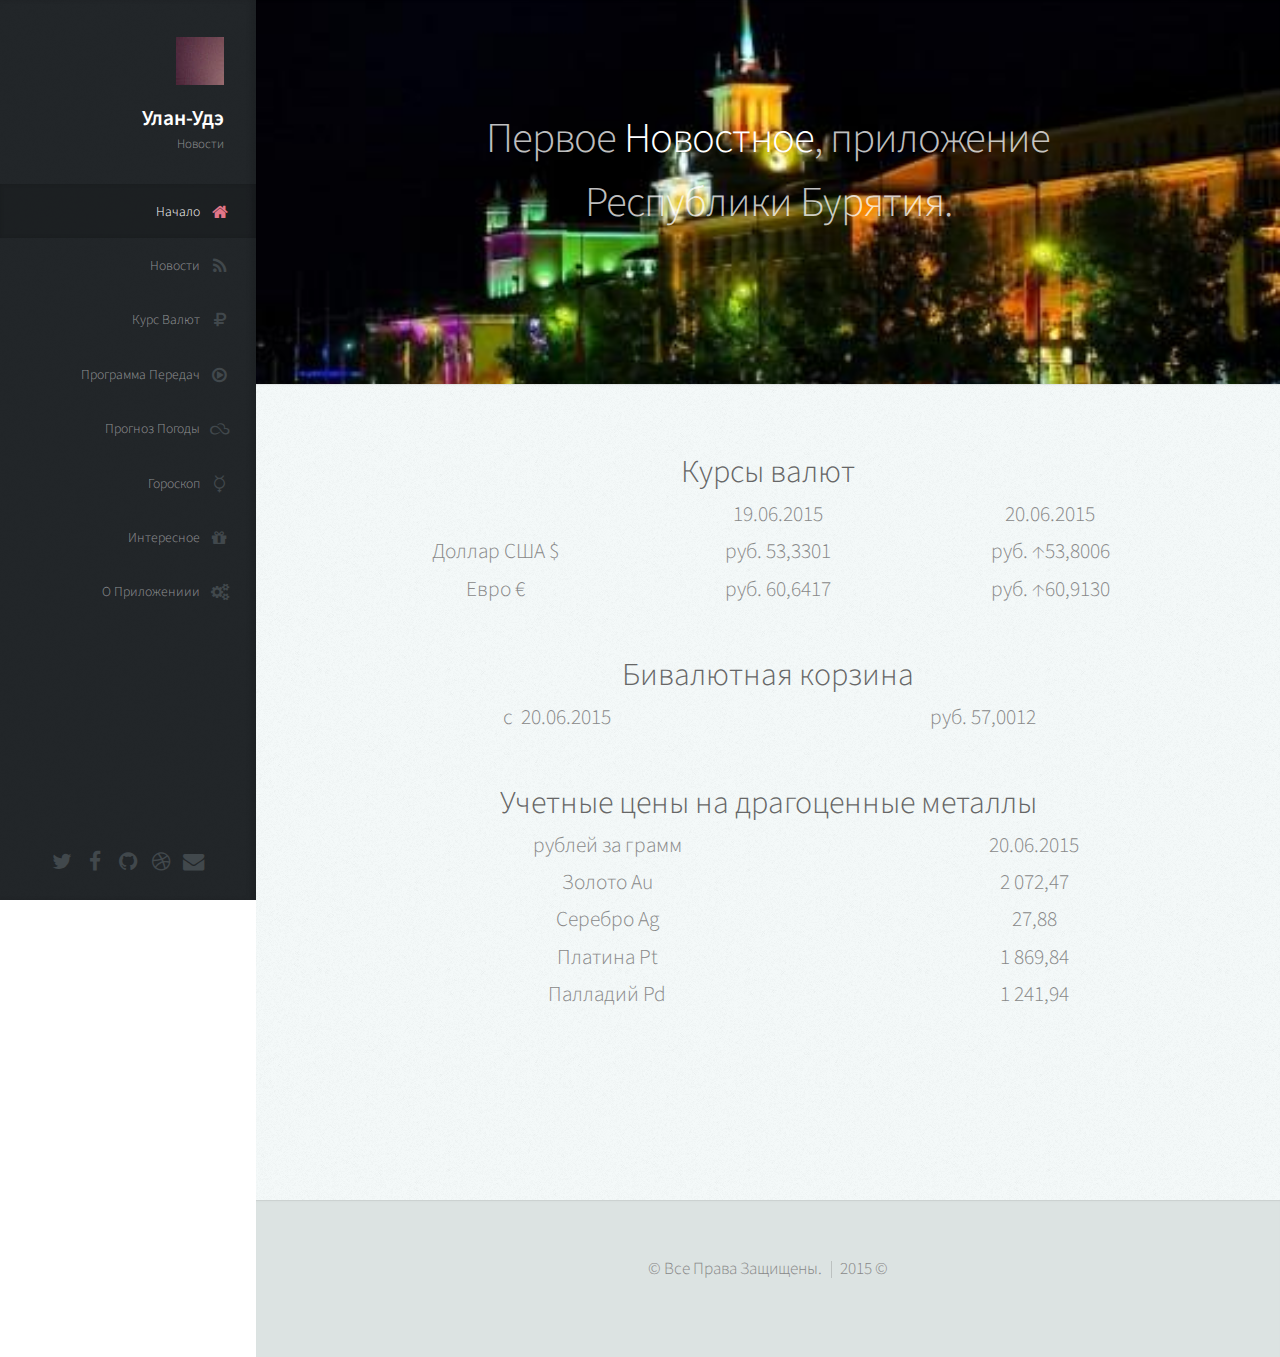
<file: kurs_valut.html>
<!DOCTYPE HTML>
<!--
	Prologue by HTML5 UP
	html5up.net | @n33co
	Free for personal and commercial use under the CCA 3.0 license (html5up.net/license)
-->
<html>
	<head>
		<title>Prologue by HTML5 UP</title>
		<meta charset="utf-8" />
		<meta name="viewport" content="width=device-width, initial-scale=1" />
		<!--[if lte IE 8]><script src="assets/js/ie/html5shiv.js"></script><![endif]-->
		<link rel="stylesheet" href="assets/css/main.css" />
		<!--[if lte IE 8]><link rel="stylesheet" href="assets/css/ie8.css" /><![endif]-->
		<!--[if lte IE 9]><link rel="stylesheet" href="assets/css/ie9.css" /><![endif]-->
	</head>
	<body>

		<!-- Header -->
			<div id="header">

				<div class="top">

					<!-- Logo -->
						<div id="logo">
							<span class="image avatar48"><img src="images/avatar.jpg" alt="" /></span>
							<h1 id="title">Улан-Удэ</h1>
							<p>Новости</p>
						</div>

					<!-- Nav -->
						<nav id="nav">
							<!--

								Prologue's nav expects links in one of two formats:

								1. Hash link (scrolls to a different section within the page)

								   <li><a href="#foobar" id="foobar-link" class="icon fa-whatever-icon-you-want skel-layers-ignoreHref"><span class="label">Foobar</span></a></li>

								2. Standard link (sends the user to another page/site)

								   <li><a href="http://foobar.tld" id="foobar-link" class="icon fa-whatever-icon-you-want"><span class="label">Foobar</span></a></li>

							-->
							<ul>
								<li><a href="#top" id="top-link" class="skel-layers-ignoreHref"><span class="icon fa-home">Начало</span></a></li>
								<li><a href="index.html" id="portfolio-link" class="skel-layers-ignoreHref"><span class="icon fa-rss">Новости</span></a></li>
								<li><a href="kurs_valut.html" id="about-link" class="skel-layers-ignoreHref"><span class="icon fa-rub">Курс Валют</span></a></li>
								<li><a href="tv.html" id="contact-link" class="skel-layers-ignoreHref"><span class="icon fa-play-circle-o">Программа Передач</span></a></li>
								<li><a href="prognoz.html" id="top-link" class="skel-layers-ignoreHref"><span class="icon fa-skyatlas">Прогноз Погоды</span></a></li>
								<li><a href="zodiak.html" id="portfolio-link" class="skel-layers-ignoreHref"><span class="icon fa-mercury">Гороскоп</span></a></li>
								<li><a href="interes.html" id="about-link" class="skel-layers-ignoreHref"><span class="icon fa-gift">Интересное</span></a></li>
								<li><a href="o.html" id="contact-link" class="skel-layers-ignoreHref"><span class="icon fa-cogs">О Приложениии</span></a></li>
							</ul>
						</nav>

				</div>

				<div class="bottom">

					<!-- Social Icons -->
						<ul class="icons">
							<li><a href="#" class="icon fa-twitter"><span class="label">Twitter</span></a></li>
							<li><a href="#" class="icon fa-facebook"><span class="label">Facebook</span></a></li>
							<li><a href="#" class="icon fa-github"><span class="label">Github</span></a></li>
							<li><a href="#" class="icon fa-dribbble"><span class="label">Dribbble</span></a></li>
							<li><a href="#" class="icon fa-envelope"><span class="label">Email</span></a></li>
						</ul>

				</div>

			</div>

		<!-- Main -->
			<div id="main">

				<!-- Intro -->
					<section id="top" class="one dark cover">
						<div class="container">

							<header>
								<h2 class="alt">Первое <strong>Новостное</strong>, приложение</a><br />
								Республики Бурятия.</h2>
								<!--<p>Ligula scelerisque justo sem accumsan diam quis<br />
								vitae natoque dictum sollicitudin elementum.</p>-->
							</header>

							<footer>
								<!--<a href="#portfolio" class="button scrolly">Magna Aliquam</a>-->
							</footer>

						</div>
					</section>
					
					<!-- Portfolio -->
					
					<!-- Portfolio -->
					<section id="portfolio" class="two">
						<div class="container">

							
							<div class="container">

							<header>
								<!doctype html>
<html>
<head>
<meta charset="utf-8">
<title>Документ без названия</title>
</head>

<body>
<div id="widget_exchange">
  <h3>Курсы валют</h3>
  <div>
    <table>
      <tbody>
        <tr>
          <th></th>
          <th>19.06.2015</th>
          <th>20.06.2015</a></th>
        </tr>
        <tr>
          <td>Доллар США $</td>
          <td>руб. 53,3301</td>
          <td><div>руб. <em title="+ 0,4705">↑</em>53,8006</div></td>
        </tr>
        <tr>
          <td>Евро €</td>
          <td>руб. 60,6417</td>
          <td><div>руб. <em title="+ 0,2713">↑</em>60,9130</div></td>
        </tr>
      </tbody>
    </table>
  </div>
</div>
<div></div>
<div id="widget_bicurbase">
  <h3>Бивалютная корзина</h3>
  <div>
    <table>
      <tbody>
        <tr>
          <td>с  20.06.2015</td>
          <td>руб. 57,0012</td>
        </tr>
      </tbody>
    </table>
  </div>
</div>
<div></div>
<div id="widget_metal">
  <h3>Учетные цены на драгоценные металлы</h3>
  <div>
    <table>
      <tbody>
        <tr>
          <th>рублей за грамм</th>
          <th>20.06.2015</th>
        </tr>
        <tr>
          <td>Золото Au</td>
          <td><div>2 072,47</div></td>
        </tr>
        <tr>
          <td>Серебро Ag</td>
          <td><div>27,88</div></td>
        </tr>
        <tr>
          <td>Платина Pt</td>
          <td><div>1 869,84</div></td>
        </tr>
        <tr>
          <td>Палладий Pd</td>
          <td><div>1 241,94</div></td>
        </tr>
      </tbody>
    </table>
  </div>
</div>
<p>&nbsp;</p></body>
</html>

							</header>

							

							

						</div>

						</div>
					</section>

				

			</div>

		<!-- Footer -->
			<div id="footer">

				<!-- Copyright -->
					<ul class="copyright">
						<li>&copy; Все Права Защищены.</li><li>2015 <!--<a href="http://html5up.net">HTML5 UP</a>-->&copy;</li>
					</ul>

			</div>

		<!-- Scripts -->
			<script src="assets/js/jquery.min.js"></script>
			<script src="assets/js/jquery.scrolly.min.js"></script>
			<script src="assets/js/jquery.scrollzer.min.js"></script>
			<script src="assets/js/skel.min.js"></script>
			<script src="assets/js/util.js"></script>
			<!--[if lte IE 8]><script src="assets/js/ie/respond.min.js"></script><![endif]-->
			<script src="assets/js/main.js"></script>

	</body>
</html>
</file>
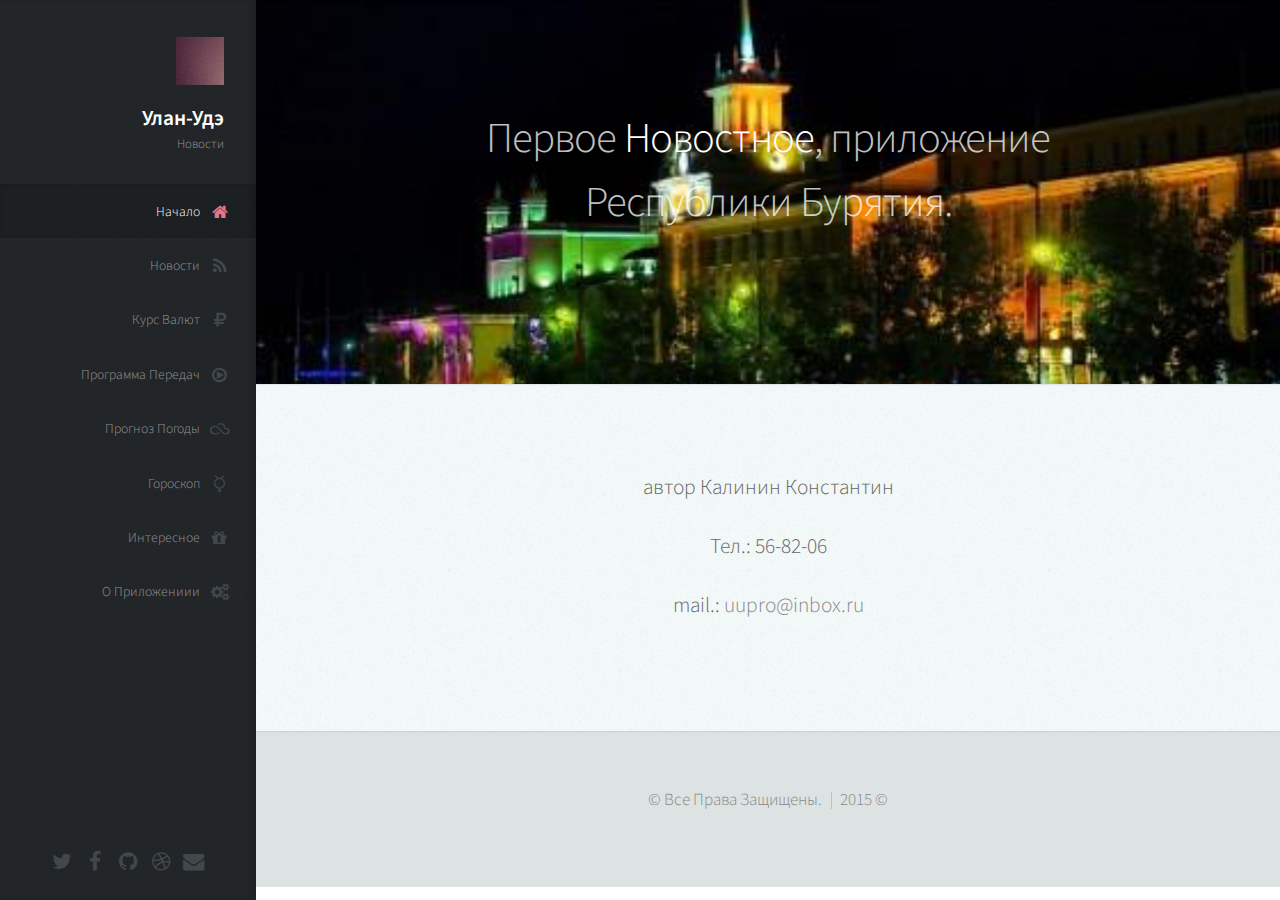
<file: o.html>
<!DOCTYPE HTML>
<!--
	Prologue by HTML5 UP
	html5up.net | @n33co
	Free for personal and commercial use under the CCA 3.0 license (html5up.net/license)
-->
<html>
	<head>
		<title>Prologue by HTML5 UP</title>
		<meta charset="utf-8" />
		<meta name="viewport" content="width=device-width, initial-scale=1" />
		<!--[if lte IE 8]><script src="assets/js/ie/html5shiv.js"></script><![endif]-->
		<link rel="stylesheet" href="assets/css/main.css" />
		<!--[if lte IE 8]><link rel="stylesheet" href="assets/css/ie8.css" /><![endif]-->
		<!--[if lte IE 9]><link rel="stylesheet" href="assets/css/ie9.css" /><![endif]-->
	</head>
	<body>

		<!-- Header -->
			<div id="header">

				<div class="top">

					<!-- Logo -->
						<div id="logo">
							<span class="image avatar48"><img src="images/avatar.jpg" alt="" /></span>
							<h1 id="title">Улан-Удэ</h1>
							<p>Новости</p>
						</div>

					<!-- Nav -->
						<nav id="nav">
							<!--

								Prologue's nav expects links in one of two formats:

								1. Hash link (scrolls to a different section within the page)

								   <li><a href="#foobar" id="foobar-link" class="icon fa-whatever-icon-you-want skel-layers-ignoreHref"><span class="label">Foobar</span></a></li>

								2. Standard link (sends the user to another page/site)

								   <li><a href="http://foobar.tld" id="foobar-link" class="icon fa-whatever-icon-you-want"><span class="label">Foobar</span></a></li>

							-->
							<ul>
								<li><a href="#top" id="top-link" class="skel-layers-ignoreHref"><span class="icon fa-home">Начало</span></a></li>
								<li><a href="index.html" id="portfolio-link" class="skel-layers-ignoreHref"><span class="icon fa-rss">Новости</span></a></li>
								<li><a href="kurs_valut.html" id="about-link" class="skel-layers-ignoreHref"><span class="icon fa-rub">Курс Валют</span></a></li>
								<li><a href="tv.html" id="contact-link" class="skel-layers-ignoreHref"><span class="icon fa-play-circle-o">Программа Передач</span></a></li>
								<li><a href="prognoz.html" id="top-link" class="skel-layers-ignoreHref"><span class="icon fa-skyatlas">Прогноз Погоды</span></a></li>
								<li><a href="zodiak.html" id="portfolio-link" class="skel-layers-ignoreHref"><span class="icon fa-mercury">Гороскоп</span></a></li>
								<li><a href="interes.html" id="about-link" class="skel-layers-ignoreHref"><span class="icon fa-gift">Интересное</span></a></li>
								<li><a href="o.html" id="contact-link" class="skel-layers-ignoreHref"><span class="icon fa-cogs">О Приложениии</span></a></li>
							</ul>
						</nav>

				</div>

				<div class="bottom">

					<!-- Social Icons -->
						<ul class="icons">
							<li><a href="#" class="icon fa-twitter"><span class="label">Twitter</span></a></li>
							<li><a href="#" class="icon fa-facebook"><span class="label">Facebook</span></a></li>
							<li><a href="#" class="icon fa-github"><span class="label">Github</span></a></li>
							<li><a href="#" class="icon fa-dribbble"><span class="label">Dribbble</span></a></li>
							<li><a href="#" class="icon fa-envelope"><span class="label">Email</span></a></li>
						</ul>

				</div>

			</div>

		<!-- Main -->
			<div id="main">

				<!-- Intro -->
					<section id="top" class="one dark cover">
						<div class="container">

							<header>
								<h2 class="alt">Первое <strong>Новостное</strong>, приложение</a><br />
								Республики Бурятия.</h2>
								<!--<p>Ligula scelerisque justo sem accumsan diam quis<br />
								vitae natoque dictum sollicitudin elementum.</p>-->
							</header>

							<footer>
								<!--<a href="#portfolio" class="button scrolly">Magna Aliquam</a>-->
							</footer>

						</div>
					</section>
					
					<!-- Portfolio -->
					
					<!-- Portfolio -->
					<section id="portfolio" class="two">
						<div class="container">

							
							<div class="container">

							<header>
								
<body>

<p><strong></strong></p>
<p><strong>автор Калинин Константин</strong></p>
<p><strong>Тел.: 56-82-06</strong></p>
<p><strong>mail</strong><strong>.:</strong> uupro@inbox.ru</p>

							</header>

							

							

						</div>

						</div>
					</section>

				

			</div>

		<!-- Footer -->
			<div id="footer">

				<!-- Copyright -->
					<ul class="copyright">
						<li>&copy; Все Права Защищены.</li><li>2015 <!--<a href="http://html5up.net">HTML5 UP</a>-->&copy;</li>
					</ul>

			</div>

		<!-- Scripts -->
			<script src="assets/js/jquery.min.js"></script>
			<script src="assets/js/jquery.scrolly.min.js"></script>
			<script src="assets/js/jquery.scrollzer.min.js"></script>
			<script src="assets/js/skel.min.js"></script>
			<script src="assets/js/util.js"></script>
			<!--[if lte IE 8]><script src="assets/js/ie/respond.min.js"></script><![endif]-->
			<script src="assets/js/main.js"></script>

	</body>
</html>
</file>
<file: assets/css/ie8.css>
/*
	Prologue by HTML5 UP
	html5up.net | @n33co
	Free for personal and commercial use under the CCA 3.0 license (html5up.net/license)
*/

/* Section/Article */

	section > .last-child, section.last-child, article > .last-child, article.last-child {
		margin-bottom: 0;
	}

/* Form */

	form input[type="text"],
	form input[type="email"],
	form input[type="password"],
	form select,
	form textarea {
		-ms-behavior: url("assets/js/ie/PIE.htc");
	}

/* Button */

	input[type="button"],
	input[type="submit"],
	input[type="reset"],
	button,
	.button {
		-ms-behavior: url("assets/js/ie/PIE.htc");
	}

/* Header */

	#nav ul li a {
		color: #888;
	}

		#nav ul li a.active {
			background: #1C2022;
		}

	#headerToggle .toggle {
		background-color: #888;
	}

/* Main */

	#main > section.cover {
		background-position: auto;
		-ms-behavior: url("assets/js/ie/backgroundsize.min.htc");
	}
</file>
<file: assets/css/ie9.css>
/*
	Prologue by HTML5 UP
	html5up.net | @n33co
	Free for personal and commercial use under the CCA 3.0 license (html5up.net/license)
*/

/* Button */

	input[type="button"],
	input[type="submit"],
	input[type="reset"],
	button,
	.button {
		background-image: url("images/ie/grad0-15.svg");
	}
</file>
<file: assets/css/main.css>
@import url("font-awesome.min.css");
@import url("http://fonts.googleapis.com/css?family=Source+Sans+Pro:300,300italic,400,600");

/*
	Prologue by HTML5 UP
	html5up.net | @n33co
	Free for personal and commercial use under the CCA 3.0 license (html5up.net/license)
*/

/* Reset */

	html, body, div, span, applet, object, iframe, h1, h2, h3, h4, h5, h6, p, blockquote, pre, a, abbr, acronym, address, big, cite, code, del, dfn, em, img, ins, kbd, q, s, samp, small, strike, strong, sub, sup, tt, var, b, u, i, center, dl, dt, dd, ol, ul, li, fieldset, form, label, legend, table, caption, tbody, tfoot, thead, tr, th, td, article, aside, canvas, details, embed, figure, figcaption, footer, header, hgroup, menu, nav, output, ruby, section, summary, time, mark, audio, video {
		margin: 0;
		padding: 0;
		border: 0;
		font-size: 100%;
		font: inherit;
		vertical-align: baseline;
	}

	article, aside, details, figcaption, figure, footer, header, hgroup, menu, nav, section {
		display: block;
	}

	body {
		line-height: 1;
	}

	ol, ul {
		list-style: none;
	}

	blockquote, q {
		quotes: none;
	}

	blockquote:before, blockquote:after, q:before, q:after {
		content: '';
		content: none;
	}

	table {
		border-collapse: collapse;
		border-spacing: 0;
	}

	body {
		-webkit-text-size-adjust: none;
	}

/* Box Model */

	*, *:before, *:after {
		-moz-box-sizing: border-box;
		-webkit-box-sizing: border-box;
		box-sizing: border-box;
	}

/* Containers */

	.container {
		margin-left: auto;
		margin-right: auto;
	}

	.container.\31 25\25 {
		width: 100%;
		max-width: 1750px;
		min-width: 1400px;
	}

	.container.\37 5\25 {
		width: 1050px;
	}

	.container.\35 0\25 {
		width: 700px;
	}

	.container.\32 5\25 {
		width: 350px;
	}

	.container {
		width: 1400px;
	}

	@media screen and (min-width: 961px) and (max-width: 1880px) {

		.container.\31 25\25 {
			width: 100%;
			max-width: 1500px;
			min-width: 1200px;
		}

		.container.\37 5\25 {
			width: 900px;
		}

		.container.\35 0\25 {
			width: 600px;
		}

		.container.\32 5\25 {
			width: 300px;
		}

		.container {
			width: 1200px;
		}

	}

	@media screen and (min-width: 961px) and (max-width: 1620px) {

		.container.\31 25\25 {
			width: 100%;
			max-width: 1200px;
			min-width: 960px;
		}

		.container.\37 5\25 {
			width: 720px;
		}

		.container.\35 0\25 {
			width: 480px;
		}

		.container.\32 5\25 {
			width: 240px;
		}

		.container {
			width: 960px;
		}

	}

	@media screen and (min-width: 961px) and (max-width: 1320px) {

		.container.\31 25\25 {
			width: 100%;
			max-width: 125%;
			min-width: 100%;
		}

		.container.\37 5\25 {
			width: 75%;
		}

		.container.\35 0\25 {
			width: 50%;
		}

		.container.\32 5\25 {
			width: 25%;
		}

		.container {
			width: 100%;
		}

	}

	@media screen and (max-width: 960px) {

		.container.\31 25\25 {
			width: 100%;
			max-width: 125%;
			min-width: 100%;
		}

		.container.\37 5\25 {
			width: 75%;
		}

		.container.\35 0\25 {
			width: 50%;
		}

		.container.\32 5\25 {
			width: 25%;
		}

		.container {
			width: 100%;
		}

	}

	@media screen and (max-width: 736px) {

		.container.\31 25\25 {
			width: 100%;
			max-width: 125%;
			min-width: 100%;
		}

		.container.\37 5\25 {
			width: 75%;
		}

		.container.\35 0\25 {
			width: 50%;
		}

		.container.\32 5\25 {
			width: 25%;
		}

		.container {
			width: 100% !important;
		}

	}

/* Grid */

	.row {
		border-bottom: solid 1px transparent;
		-moz-box-sizing: border-box;
		-webkit-box-sizing: border-box;
		box-sizing: border-box;
	}

	.row > * {
		float: left;
		-moz-box-sizing: border-box;
		-webkit-box-sizing: border-box;
		box-sizing: border-box;
	}

	.row:after, .row:before {
		content: '';
		display: block;
		clear: both;
		height: 0;
	}

	.row.uniform > * > :first-child {
		margin-top: 0;
	}

	.row.uniform > * > :last-child {
		margin-bottom: 0;
	}

	.row.\30 \25 > * {
		padding: 0px 0 0 0px;
	}

	.row.\30 \25 {
		margin: 0px 0 -1px 0px;
	}

	.row.uniform.\30 \25 > * {
		padding: 0px 0 0 0px;
	}

	.row.uniform.\30 \25 {
		margin: 0px 0 -1px 0px;
	}

	.row > * {
		padding: 40px 0 0 40px;
	}

	.row {
		margin: -40px 0 -1px -40px;
	}

	.row.uniform > * {
		padding: 40px 0 0 40px;
	}

	.row.uniform {
		margin: -40px 0 -1px -40px;
	}

	.row.\32 00\25 > * {
		padding: 80px 0 0 80px;
	}

	.row.\32 00\25 {
		margin: -80px 0 -1px -80px;
	}

	.row.uniform.\32 00\25 > * {
		padding: 80px 0 0 80px;
	}

	.row.uniform.\32 00\25 {
		margin: -80px 0 -1px -80px;
	}

	.row.\31 50\25 > * {
		padding: 60px 0 0 60px;
	}

	.row.\31 50\25 {
		margin: -60px 0 -1px -60px;
	}

	.row.uniform.\31 50\25 > * {
		padding: 60px 0 0 60px;
	}

	.row.uniform.\31 50\25 {
		margin: -60px 0 -1px -60px;
	}

	.row.\35 0\25 > * {
		padding: 20px 0 0 20px;
	}

	.row.\35 0\25 {
		margin: -20px 0 -1px -20px;
	}

	.row.uniform.\35 0\25 > * {
		padding: 20px 0 0 20px;
	}

	.row.uniform.\35 0\25 {
		margin: -20px 0 -1px -20px;
	}

	.row.\32 5\25 > * {
		padding: 10px 0 0 10px;
	}

	.row.\32 5\25 {
		margin: -10px 0 -1px -10px;
	}

	.row.uniform.\32 5\25 > * {
		padding: 10px 0 0 10px;
	}

	.row.uniform.\32 5\25 {
		margin: -10px 0 -1px -10px;
	}

	.\31 2u, .\31 2u\24 {
		width: 100%;
		clear: none;
		margin-left: 0;
	}

	.\31 1u, .\31 1u\24 {
		width: 91.6666666667%;
		clear: none;
		margin-left: 0;
	}

	.\31 0u, .\31 0u\24 {
		width: 83.3333333333%;
		clear: none;
		margin-left: 0;
	}

	.\39 u, .\39 u\24 {
		width: 75%;
		clear: none;
		margin-left: 0;
	}

	.\38 u, .\38 u\24 {
		width: 66.6666666667%;
		clear: none;
		margin-left: 0;
	}

	.\37 u, .\37 u\24 {
		width: 58.3333333333%;
		clear: none;
		margin-left: 0;
	}

	.\36 u, .\36 u\24 {
		width: 50%;
		clear: none;
		margin-left: 0;
	}

	.\35 u, .\35 u\24 {
		width: 41.6666666667%;
		clear: none;
		margin-left: 0;
	}

	.\34 u, .\34 u\24 {
		width: 33.3333333333%;
		clear: none;
		margin-left: 0;
	}

	.\33 u, .\33 u\24 {
		width: 25%;
		clear: none;
		margin-left: 0;
	}

	.\32 u, .\32 u\24 {
		width: 16.6666666667%;
		clear: none;
		margin-left: 0;
	}

	.\31 u, .\31 u\24 {
		width: 8.3333333333%;
		clear: none;
		margin-left: 0;
	}

	.\31 2u\24 + *,
	.\31 1u\24 + *,
	.\31 0u\24 + *,
	.\39 u\24 + *,
	.\38 u\24 + *,
	.\37 u\24 + *,
	.\36 u\24 + *,
	.\35 u\24 + *,
	.\34 u\24 + *,
	.\33 u\24 + *,
	.\32 u\24 + *,
	.\31 u\24 + * {
		clear: left;
	}

	.\-11u {
		margin-left: 91.66667%;
	}

	.\-10u {
		margin-left: 83.33333%;
	}

	.\-9u {
		margin-left: 75%;
	}

	.\-8u {
		margin-left: 66.66667%;
	}

	.\-7u {
		margin-left: 58.33333%;
	}

	.\-6u {
		margin-left: 50%;
	}

	.\-5u {
		margin-left: 41.66667%;
	}

	.\-4u {
		margin-left: 33.33333%;
	}

	.\-3u {
		margin-left: 25%;
	}

	.\-2u {
		margin-left: 16.66667%;
	}

	.\-1u {
		margin-left: 8.33333%;
	}

	@media screen and (min-width: 961px) and (max-width: 1880px) {

		.row > * {
			padding: 40px 0 0 40px;
		}

		.row {
			margin: -40px 0 -1px -40px;
		}

		.row.uniform > * {
			padding: 40px 0 0 40px;
		}

		.row.uniform {
			margin: -40px 0 -1px -40px;
		}

		.row.\32 00\25 > * {
			padding: 80px 0 0 80px;
		}

		.row.\32 00\25 {
			margin: -80px 0 -1px -80px;
		}

		.row.uniform.\32 00\25 > * {
			padding: 80px 0 0 80px;
		}

		.row.uniform.\32 00\25 {
			margin: -80px 0 -1px -80px;
		}

		.row.\31 50\25 > * {
			padding: 60px 0 0 60px;
		}

		.row.\31 50\25 {
			margin: -60px 0 -1px -60px;
		}

		.row.uniform.\31 50\25 > * {
			padding: 60px 0 0 60px;
		}

		.row.uniform.\31 50\25 {
			margin: -60px 0 -1px -60px;
		}

		.row.\35 0\25 > * {
			padding: 20px 0 0 20px;
		}

		.row.\35 0\25 {
			margin: -20px 0 -1px -20px;
		}

		.row.uniform.\35 0\25 > * {
			padding: 20px 0 0 20px;
		}

		.row.uniform.\35 0\25 {
			margin: -20px 0 -1px -20px;
		}

		.row.\32 5\25 > * {
			padding: 10px 0 0 10px;
		}

		.row.\32 5\25 {
			margin: -10px 0 -1px -10px;
		}

		.row.uniform.\32 5\25 > * {
			padding: 10px 0 0 10px;
		}

		.row.uniform.\32 5\25 {
			margin: -10px 0 -1px -10px;
		}

		.\31 2u\28wide\29, .\31 2u\24\28wide\29 {
			width: 100%;
			clear: none;
			margin-left: 0;
		}

		.\31 1u\28wide\29, .\31 1u\24\28wide\29 {
			width: 91.6666666667%;
			clear: none;
			margin-left: 0;
		}

		.\31 0u\28wide\29, .\31 0u\24\28wide\29 {
			width: 83.3333333333%;
			clear: none;
			margin-left: 0;
		}

		.\39 u\28wide\29, .\39 u\24\28wide\29 {
			width: 75%;
			clear: none;
			margin-left: 0;
		}

		.\38 u\28wide\29, .\38 u\24\28wide\29 {
			width: 66.6666666667%;
			clear: none;
			margin-left: 0;
		}

		.\37 u\28wide\29, .\37 u\24\28wide\29 {
			width: 58.3333333333%;
			clear: none;
			margin-left: 0;
		}

		.\36 u\28wide\29, .\36 u\24\28wide\29 {
			width: 50%;
			clear: none;
			margin-left: 0;
		}

		.\35 u\28wide\29, .\35 u\24\28wide\29 {
			width: 41.6666666667%;
			clear: none;
			margin-left: 0;
		}

		.\34 u\28wide\29, .\34 u\24\28wide\29 {
			width: 33.3333333333%;
			clear: none;
			margin-left: 0;
		}

		.\33 u\28wide\29, .\33 u\24\28wide\29 {
			width: 25%;
			clear: none;
			margin-left: 0;
		}

		.\32 u\28wide\29, .\32 u\24\28wide\29 {
			width: 16.6666666667%;
			clear: none;
			margin-left: 0;
		}

		.\31 u\28wide\29, .\31 u\24\28wide\29 {
			width: 8.3333333333%;
			clear: none;
			margin-left: 0;
		}

		.\31 2u\24\28wide\29 + *,
		.\31 1u\24\28wide\29 + *,
		.\31 0u\24\28wide\29 + *,
		.\39 u\24\28wide\29 + *,
		.\38 u\24\28wide\29 + *,
		.\37 u\24\28wide\29 + *,
		.\36 u\24\28wide\29 + *,
		.\35 u\24\28wide\29 + *,
		.\34 u\24\28wide\29 + *,
		.\33 u\24\28wide\29 + *,
		.\32 u\24\28wide\29 + *,
		.\31 u\24\28wide\29 + * {
			clear: left;
		}

		.\-11u\28wide\29 {
			margin-left: 91.66667%;
		}

		.\-10u\28wide\29 {
			margin-left: 83.33333%;
		}

		.\-9u\28wide\29 {
			margin-left: 75%;
		}

		.\-8u\28wide\29 {
			margin-left: 66.66667%;
		}

		.\-7u\28wide\29 {
			margin-left: 58.33333%;
		}

		.\-6u\28wide\29 {
			margin-left: 50%;
		}

		.\-5u\28wide\29 {
			margin-left: 41.66667%;
		}

		.\-4u\28wide\29 {
			margin-left: 33.33333%;
		}

		.\-3u\28wide\29 {
			margin-left: 25%;
		}

		.\-2u\28wide\29 {
			margin-left: 16.66667%;
		}

		.\-1u\28wide\29 {
			margin-left: 8.33333%;
		}

	}

	@media screen and (min-width: 961px) and (max-width: 1620px) {

		.row > * {
			padding: 40px 0 0 40px;
		}

		.row {
			margin: -40px 0 -1px -40px;
		}

		.row.uniform > * {
			padding: 40px 0 0 40px;
		}

		.row.uniform {
			margin: -40px 0 -1px -40px;
		}

		.row.\32 00\25 > * {
			padding: 80px 0 0 80px;
		}

		.row.\32 00\25 {
			margin: -80px 0 -1px -80px;
		}

		.row.uniform.\32 00\25 > * {
			padding: 80px 0 0 80px;
		}

		.row.uniform.\32 00\25 {
			margin: -80px 0 -1px -80px;
		}

		.row.\31 50\25 > * {
			padding: 60px 0 0 60px;
		}

		.row.\31 50\25 {
			margin: -60px 0 -1px -60px;
		}

		.row.uniform.\31 50\25 > * {
			padding: 60px 0 0 60px;
		}

		.row.uniform.\31 50\25 {
			margin: -60px 0 -1px -60px;
		}

		.row.\35 0\25 > * {
			padding: 20px 0 0 20px;
		}

		.row.\35 0\25 {
			margin: -20px 0 -1px -20px;
		}

		.row.uniform.\35 0\25 > * {
			padding: 20px 0 0 20px;
		}

		.row.uniform.\35 0\25 {
			margin: -20px 0 -1px -20px;
		}

		.row.\32 5\25 > * {
			padding: 10px 0 0 10px;
		}

		.row.\32 5\25 {
			margin: -10px 0 -1px -10px;
		}

		.row.uniform.\32 5\25 > * {
			padding: 10px 0 0 10px;
		}

		.row.uniform.\32 5\25 {
			margin: -10px 0 -1px -10px;
		}

		.\31 2u\28normal\29, .\31 2u\24\28normal\29 {
			width: 100%;
			clear: none;
			margin-left: 0;
		}

		.\31 1u\28normal\29, .\31 1u\24\28normal\29 {
			width: 91.6666666667%;
			clear: none;
			margin-left: 0;
		}

		.\31 0u\28normal\29, .\31 0u\24\28normal\29 {
			width: 83.3333333333%;
			clear: none;
			margin-left: 0;
		}

		.\39 u\28normal\29, .\39 u\24\28normal\29 {
			width: 75%;
			clear: none;
			margin-left: 0;
		}

		.\38 u\28normal\29, .\38 u\24\28normal\29 {
			width: 66.6666666667%;
			clear: none;
			margin-left: 0;
		}

		.\37 u\28normal\29, .\37 u\24\28normal\29 {
			width: 58.3333333333%;
			clear: none;
			margin-left: 0;
		}

		.\36 u\28normal\29, .\36 u\24\28normal\29 {
			width: 50%;
			clear: none;
			margin-left: 0;
		}

		.\35 u\28normal\29, .\35 u\24\28normal\29 {
			width: 41.6666666667%;
			clear: none;
			margin-left: 0;
		}

		.\34 u\28normal\29, .\34 u\24\28normal\29 {
			width: 33.3333333333%;
			clear: none;
			margin-left: 0;
		}

		.\33 u\28normal\29, .\33 u\24\28normal\29 {
			width: 25%;
			clear: none;
			margin-left: 0;
		}

		.\32 u\28normal\29, .\32 u\24\28normal\29 {
			width: 16.6666666667%;
			clear: none;
			margin-left: 0;
		}

		.\31 u\28normal\29, .\31 u\24\28normal\29 {
			width: 8.3333333333%;
			clear: none;
			margin-left: 0;
		}

		.\31 2u\24\28normal\29 + *,
		.\31 1u\24\28normal\29 + *,
		.\31 0u\24\28normal\29 + *,
		.\39 u\24\28normal\29 + *,
		.\38 u\24\28normal\29 + *,
		.\37 u\24\28normal\29 + *,
		.\36 u\24\28normal\29 + *,
		.\35 u\24\28normal\29 + *,
		.\34 u\24\28normal\29 + *,
		.\33 u\24\28normal\29 + *,
		.\32 u\24\28normal\29 + *,
		.\31 u\24\28normal\29 + * {
			clear: left;
		}

		.\-11u\28normal\29 {
			margin-left: 91.66667%;
		}

		.\-10u\28normal\29 {
			margin-left: 83.33333%;
		}

		.\-9u\28normal\29 {
			margin-left: 75%;
		}

		.\-8u\28normal\29 {
			margin-left: 66.66667%;
		}

		.\-7u\28normal\29 {
			margin-left: 58.33333%;
		}

		.\-6u\28normal\29 {
			margin-left: 50%;
		}

		.\-5u\28normal\29 {
			margin-left: 41.66667%;
		}

		.\-4u\28normal\29 {
			margin-left: 33.33333%;
		}

		.\-3u\28normal\29 {
			margin-left: 25%;
		}

		.\-2u\28normal\29 {
			margin-left: 16.66667%;
		}

		.\-1u\28normal\29 {
			margin-left: 8.33333%;
		}

	}

	@media screen and (min-width: 961px) and (max-width: 1320px) {

		.row > * {
			padding: 20px 0 0 20px;
		}

		.row {
			margin: -20px 0 -1px -20px;
		}

		.row.uniform > * {
			padding: 20px 0 0 20px;
		}

		.row.uniform {
			margin: -20px 0 -1px -20px;
		}

		.row.\32 00\25 > * {
			padding: 40px 0 0 40px;
		}

		.row.\32 00\25 {
			margin: -40px 0 -1px -40px;
		}

		.row.uniform.\32 00\25 > * {
			padding: 40px 0 0 40px;
		}

		.row.uniform.\32 00\25 {
			margin: -40px 0 -1px -40px;
		}

		.row.\31 50\25 > * {
			padding: 30px 0 0 30px;
		}

		.row.\31 50\25 {
			margin: -30px 0 -1px -30px;
		}

		.row.uniform.\31 50\25 > * {
			padding: 30px 0 0 30px;
		}

		.row.uniform.\31 50\25 {
			margin: -30px 0 -1px -30px;
		}

		.row.\35 0\25 > * {
			padding: 10px 0 0 10px;
		}

		.row.\35 0\25 {
			margin: -10px 0 -1px -10px;
		}

		.row.uniform.\35 0\25 > * {
			padding: 10px 0 0 10px;
		}

		.row.uniform.\35 0\25 {
			margin: -10px 0 -1px -10px;
		}

		.row.\32 5\25 > * {
			padding: 5px 0 0 5px;
		}

		.row.\32 5\25 {
			margin: -5px 0 -1px -5px;
		}

		.row.uniform.\32 5\25 > * {
			padding: 5px 0 0 5px;
		}

		.row.uniform.\32 5\25 {
			margin: -5px 0 -1px -5px;
		}

		.\31 2u\28narrow\29, .\31 2u\24\28narrow\29 {
			width: 100%;
			clear: none;
			margin-left: 0;
		}

		.\31 1u\28narrow\29, .\31 1u\24\28narrow\29 {
			width: 91.6666666667%;
			clear: none;
			margin-left: 0;
		}

		.\31 0u\28narrow\29, .\31 0u\24\28narrow\29 {
			width: 83.3333333333%;
			clear: none;
			margin-left: 0;
		}

		.\39 u\28narrow\29, .\39 u\24\28narrow\29 {
			width: 75%;
			clear: none;
			margin-left: 0;
		}

		.\38 u\28narrow\29, .\38 u\24\28narrow\29 {
			width: 66.6666666667%;
			clear: none;
			margin-left: 0;
		}

		.\37 u\28narrow\29, .\37 u\24\28narrow\29 {
			width: 58.3333333333%;
			clear: none;
			margin-left: 0;
		}

		.\36 u\28narrow\29, .\36 u\24\28narrow\29 {
			width: 50%;
			clear: none;
			margin-left: 0;
		}

		.\35 u\28narrow\29, .\35 u\24\28narrow\29 {
			width: 41.6666666667%;
			clear: none;
			margin-left: 0;
		}

		.\34 u\28narrow\29, .\34 u\24\28narrow\29 {
			width: 33.3333333333%;
			clear: none;
			margin-left: 0;
		}

		.\33 u\28narrow\29, .\33 u\24\28narrow\29 {
			width: 25%;
			clear: none;
			margin-left: 0;
		}

		.\32 u\28narrow\29, .\32 u\24\28narrow\29 {
			width: 16.6666666667%;
			clear: none;
			margin-left: 0;
		}

		.\31 u\28narrow\29, .\31 u\24\28narrow\29 {
			width: 8.3333333333%;
			clear: none;
			margin-left: 0;
		}

		.\31 2u\24\28narrow\29 + *,
		.\31 1u\24\28narrow\29 + *,
		.\31 0u\24\28narrow\29 + *,
		.\39 u\24\28narrow\29 + *,
		.\38 u\24\28narrow\29 + *,
		.\37 u\24\28narrow\29 + *,
		.\36 u\24\28narrow\29 + *,
		.\35 u\24\28narrow\29 + *,
		.\34 u\24\28narrow\29 + *,
		.\33 u\24\28narrow\29 + *,
		.\32 u\24\28narrow\29 + *,
		.\31 u\24\28narrow\29 + * {
			clear: left;
		}

		.\-11u\28narrow\29 {
			margin-left: 91.66667%;
		}

		.\-10u\28narrow\29 {
			margin-left: 83.33333%;
		}

		.\-9u\28narrow\29 {
			margin-left: 75%;
		}

		.\-8u\28narrow\29 {
			margin-left: 66.66667%;
		}

		.\-7u\28narrow\29 {
			margin-left: 58.33333%;
		}

		.\-6u\28narrow\29 {
			margin-left: 50%;
		}

		.\-5u\28narrow\29 {
			margin-left: 41.66667%;
		}

		.\-4u\28narrow\29 {
			margin-left: 33.33333%;
		}

		.\-3u\28narrow\29 {
			margin-left: 25%;
		}

		.\-2u\28narrow\29 {
			margin-left: 16.66667%;
		}

		.\-1u\28narrow\29 {
			margin-left: 8.33333%;
		}

	}

	@media screen and (max-width: 960px) {

		.row > * {
			padding: 20px 0 0 20px;
		}

		.row {
			margin: -20px 0 -1px -20px;
		}

		.row.uniform > * {
			padding: 20px 0 0 20px;
		}

		.row.uniform {
			margin: -20px 0 -1px -20px;
		}

		.row.\32 00\25 > * {
			padding: 40px 0 0 40px;
		}

		.row.\32 00\25 {
			margin: -40px 0 -1px -40px;
		}

		.row.uniform.\32 00\25 > * {
			padding: 40px 0 0 40px;
		}

		.row.uniform.\32 00\25 {
			margin: -40px 0 -1px -40px;
		}

		.row.\31 50\25 > * {
			padding: 30px 0 0 30px;
		}

		.row.\31 50\25 {
			margin: -30px 0 -1px -30px;
		}

		.row.uniform.\31 50\25 > * {
			padding: 30px 0 0 30px;
		}

		.row.uniform.\31 50\25 {
			margin: -30px 0 -1px -30px;
		}

		.row.\35 0\25 > * {
			padding: 10px 0 0 10px;
		}

		.row.\35 0\25 {
			margin: -10px 0 -1px -10px;
		}

		.row.uniform.\35 0\25 > * {
			padding: 10px 0 0 10px;
		}

		.row.uniform.\35 0\25 {
			margin: -10px 0 -1px -10px;
		}

		.row.\32 5\25 > * {
			padding: 5px 0 0 5px;
		}

		.row.\32 5\25 {
			margin: -5px 0 -1px -5px;
		}

		.row.uniform.\32 5\25 > * {
			padding: 5px 0 0 5px;
		}

		.row.uniform.\32 5\25 {
			margin: -5px 0 -1px -5px;
		}

		.\31 2u\28narrower\29, .\31 2u\24\28narrower\29 {
			width: 100%;
			clear: none;
			margin-left: 0;
		}

		.\31 1u\28narrower\29, .\31 1u\24\28narrower\29 {
			width: 91.6666666667%;
			clear: none;
			margin-left: 0;
		}

		.\31 0u\28narrower\29, .\31 0u\24\28narrower\29 {
			width: 83.3333333333%;
			clear: none;
			margin-left: 0;
		}

		.\39 u\28narrower\29, .\39 u\24\28narrower\29 {
			width: 75%;
			clear: none;
			margin-left: 0;
		}

		.\38 u\28narrower\29, .\38 u\24\28narrower\29 {
			width: 66.6666666667%;
			clear: none;
			margin-left: 0;
		}

		.\37 u\28narrower\29, .\37 u\24\28narrower\29 {
			width: 58.3333333333%;
			clear: none;
			margin-left: 0;
		}

		.\36 u\28narrower\29, .\36 u\24\28narrower\29 {
			width: 50%;
			clear: none;
			margin-left: 0;
		}

		.\35 u\28narrower\29, .\35 u\24\28narrower\29 {
			width: 41.6666666667%;
			clear: none;
			margin-left: 0;
		}

		.\34 u\28narrower\29, .\34 u\24\28narrower\29 {
			width: 33.3333333333%;
			clear: none;
			margin-left: 0;
		}

		.\33 u\28narrower\29, .\33 u\24\28narrower\29 {
			width: 25%;
			clear: none;
			margin-left: 0;
		}

		.\32 u\28narrower\29, .\32 u\24\28narrower\29 {
			width: 16.6666666667%;
			clear: none;
			margin-left: 0;
		}

		.\31 u\28narrower\29, .\31 u\24\28narrower\29 {
			width: 8.3333333333%;
			clear: none;
			margin-left: 0;
		}

		.\31 2u\24\28narrower\29 + *,
		.\31 1u\24\28narrower\29 + *,
		.\31 0u\24\28narrower\29 + *,
		.\39 u\24\28narrower\29 + *,
		.\38 u\24\28narrower\29 + *,
		.\37 u\24\28narrower\29 + *,
		.\36 u\24\28narrower\29 + *,
		.\35 u\24\28narrower\29 + *,
		.\34 u\24\28narrower\29 + *,
		.\33 u\24\28narrower\29 + *,
		.\32 u\24\28narrower\29 + *,
		.\31 u\24\28narrower\29 + * {
			clear: left;
		}

		.\-11u\28narrower\29 {
			margin-left: 91.66667%;
		}

		.\-10u\28narrower\29 {
			margin-left: 83.33333%;
		}

		.\-9u\28narrower\29 {
			margin-left: 75%;
		}

		.\-8u\28narrower\29 {
			margin-left: 66.66667%;
		}

		.\-7u\28narrower\29 {
			margin-left: 58.33333%;
		}

		.\-6u\28narrower\29 {
			margin-left: 50%;
		}

		.\-5u\28narrower\29 {
			margin-left: 41.66667%;
		}

		.\-4u\28narrower\29 {
			margin-left: 33.33333%;
		}

		.\-3u\28narrower\29 {
			margin-left: 25%;
		}

		.\-2u\28narrower\29 {
			margin-left: 16.66667%;
		}

		.\-1u\28narrower\29 {
			margin-left: 8.33333%;
		}

	}

	@media screen and (max-width: 736px) {

		.row > * {
			padding: 20px 0 0 20px;
		}

		.row {
			margin: -20px 0 -1px -20px;
		}

		.row.uniform > * {
			padding: 20px 0 0 20px;
		}

		.row.uniform {
			margin: -20px 0 -1px -20px;
		}

		.row.\32 00\25 > * {
			padding: 40px 0 0 40px;
		}

		.row.\32 00\25 {
			margin: -40px 0 -1px -40px;
		}

		.row.uniform.\32 00\25 > * {
			padding: 40px 0 0 40px;
		}

		.row.uniform.\32 00\25 {
			margin: -40px 0 -1px -40px;
		}

		.row.\31 50\25 > * {
			padding: 30px 0 0 30px;
		}

		.row.\31 50\25 {
			margin: -30px 0 -1px -30px;
		}

		.row.uniform.\31 50\25 > * {
			padding: 30px 0 0 30px;
		}

		.row.uniform.\31 50\25 {
			margin: -30px 0 -1px -30px;
		}

		.row.\35 0\25 > * {
			padding: 10px 0 0 10px;
		}

		.row.\35 0\25 {
			margin: -10px 0 -1px -10px;
		}

		.row.uniform.\35 0\25 > * {
			padding: 10px 0 0 10px;
		}

		.row.uniform.\35 0\25 {
			margin: -10px 0 -1px -10px;
		}

		.row.\32 5\25 > * {
			padding: 5px 0 0 5px;
		}

		.row.\32 5\25 {
			margin: -5px 0 -1px -5px;
		}

		.row.uniform.\32 5\25 > * {
			padding: 5px 0 0 5px;
		}

		.row.uniform.\32 5\25 {
			margin: -5px 0 -1px -5px;
		}

		.\31 2u\28mobile\29, .\31 2u\24\28mobile\29 {
			width: 100%;
			clear: none;
			margin-left: 0;
		}

		.\31 1u\28mobile\29, .\31 1u\24\28mobile\29 {
			width: 91.6666666667%;
			clear: none;
			margin-left: 0;
		}

		.\31 0u\28mobile\29, .\31 0u\24\28mobile\29 {
			width: 83.3333333333%;
			clear: none;
			margin-left: 0;
		}

		.\39 u\28mobile\29, .\39 u\24\28mobile\29 {
			width: 75%;
			clear: none;
			margin-left: 0;
		}

		.\38 u\28mobile\29, .\38 u\24\28mobile\29 {
			width: 66.6666666667%;
			clear: none;
			margin-left: 0;
		}

		.\37 u\28mobile\29, .\37 u\24\28mobile\29 {
			width: 58.3333333333%;
			clear: none;
			margin-left: 0;
		}

		.\36 u\28mobile\29, .\36 u\24\28mobile\29 {
			width: 50%;
			clear: none;
			margin-left: 0;
		}

		.\35 u\28mobile\29, .\35 u\24\28mobile\29 {
			width: 41.6666666667%;
			clear: none;
			margin-left: 0;
		}

		.\34 u\28mobile\29, .\34 u\24\28mobile\29 {
			width: 33.3333333333%;
			clear: none;
			margin-left: 0;
		}

		.\33 u\28mobile\29, .\33 u\24\28mobile\29 {
			width: 25%;
			clear: none;
			margin-left: 0;
		}

		.\32 u\28mobile\29, .\32 u\24\28mobile\29 {
			width: 16.6666666667%;
			clear: none;
			margin-left: 0;
		}

		.\31 u\28mobile\29, .\31 u\24\28mobile\29 {
			width: 8.3333333333%;
			clear: none;
			margin-left: 0;
		}

		.\31 2u\24\28mobile\29 + *,
		.\31 1u\24\28mobile\29 + *,
		.\31 0u\24\28mobile\29 + *,
		.\39 u\24\28mobile\29 + *,
		.\38 u\24\28mobile\29 + *,
		.\37 u\24\28mobile\29 + *,
		.\36 u\24\28mobile\29 + *,
		.\35 u\24\28mobile\29 + *,
		.\34 u\24\28mobile\29 + *,
		.\33 u\24\28mobile\29 + *,
		.\32 u\24\28mobile\29 + *,
		.\31 u\24\28mobile\29 + * {
			clear: left;
		}

		.\-11u\28mobile\29 {
			margin-left: 91.66667%;
		}

		.\-10u\28mobile\29 {
			margin-left: 83.33333%;
		}

		.\-9u\28mobile\29 {
			margin-left: 75%;
		}

		.\-8u\28mobile\29 {
			margin-left: 66.66667%;
		}

		.\-7u\28mobile\29 {
			margin-left: 58.33333%;
		}

		.\-6u\28mobile\29 {
			margin-left: 50%;
		}

		.\-5u\28mobile\29 {
			margin-left: 41.66667%;
		}

		.\-4u\28mobile\29 {
			margin-left: 33.33333%;
		}

		.\-3u\28mobile\29 {
			margin-left: 25%;
		}

		.\-2u\28mobile\29 {
			margin-left: 16.66667%;
		}

		.\-1u\28mobile\29 {
			margin-left: 8.33333%;
		}

	}

/* Basic */

	body {
		background: #fff;
		font-family: 'Source Sans Pro', sans-serif;
		font-size: 19pt;
		font-weight: 300;
		line-height: 1.75em;
		color: #888;
	}

		body.is-loading * {
			-moz-transition: none !important;
			-webkit-transition: none !important;
			-ms-transition: none !important;
			transition: none !important;
			-moz-animation: none !important;
			-webkit-animation: none !important;
			-ms-animation: none !important;
			animation: none !important;
		}

	input, textarea, select {
		font-family: 'Source Sans Pro', sans-serif;
		font-size: 19pt;
		font-weight: 300;
		line-height: 1.75em;
		color: #888;
	}

	h1, h2, h3, h4, h5, h6 {
		font-weight: 300;
		color: #666;
		line-height: 1.5em;
	}

	h1 a, h2 a, h3 a, h4 a, h5 a, h6 a {
		color: inherit;
		text-decoration: none;
	}

		h1 a strong, h2 a strong, h3 a strong, h4 a strong, h5 a strong, h6 a strong {
			color: #333;
		}

	h2 {
		font-size: 2em;
		letter-spacing: -1px;
	}

		h2.alt {
			color: #888;
		}

			h2.alt strong {
				color: #666;
			}

	h3 {
		font-size: 1.5em;
	}

	header {
		margin: 0 0 2em 0;
	}

		header > p {
			margin: 1em 0 0 0;
		}

	footer {
		margin: 2em 0 0 0;
	}

	strong, b {
		font-weight: 300;
		color: #666;
	}

	em, i {
		font-style: italic;
	}

	a {
		text-decoration: none;
		color: inherit;
		border-bottom: dotted 1px rgba(128, 128, 128, 0.5);
		-moz-transition: color 0.35s ease-in-out, border-bottom-color 0.35s ease-in-out;
		-webkit-transition: color 0.35s ease-in-out, border-bottom-color 0.35s ease-in-out;
		-ms-transition: color 0.35s ease-in-out, border-bottom-color 0.35s ease-in-out;
		transition: color 0.35s ease-in-out, border-bottom-color 0.35s ease-in-out;
		outline: 0;
	}

		a:hover {
			color: #E27689;
			border-bottom-color: rgba(255, 255, 255, 0);
		}

	sub {
		position: relative;
		top: 0.5em;
		font-size: 0.8em;
	}

	sup {
		position: relative;
		top: -0.5em;
		font-size: 0.8em;
	}

	hr {
		border: 0;
		border-top: solid 1px #ddd;
	}

	blockquote {
		border-left: solid 0.5em #ddd;
		padding: 1em 0 1em 2em;
		font-style: italic;
	}

	p, ul, ol, dl, table {
		margin-bottom: 2em;
	}

	br.clear {
		clear: both;
	}

/* Sections/Article */

	section, article {
		margin-bottom: 3em;
	}

		section > :last-child,
		section > .container, section:last-child, article > :last-child,
		article > .container, article:last-child {
			margin-bottom: 0;
		}

		.row > section, .row > article {
			margin-bottom: 0;
		}

/* Image */

	.image {
		display: inline-block;
		border: 0;
	}

		.image img {
			display: block;
			width: 100%;
		}

		.image.avatar48 {
			width: 48px;
			height: 48px;
			background: #f00;
		}

			.image.avatar48 img {
				width: 48px;
				height: 48px;
			}

		.image.fit {
			display: block;
			width: 100%;
		}

		.image.featured {
			display: block;
			width: 100%;
			margin: 0 0 2em 0;
		}

		.image.left {
			float: left;
			margin: 0 2em 2em 0;
		}

		.image.centered {
			display: block;
			margin: 0 0 2em 0;
		}

			.image.centered img {
				margin: 0 auto;
				width: auto;
			}

/* List */

	ul.default {
		list-style: disc;
		padding-left: 1em;
	}

		ul.default li {
			padding-left: 0.5em;
		}

	ul.icons {
		cursor: default;
	}

		ul.icons li {
			display: inline-block;
		}

		ul.icons a {
			display: inline-block;
			width: 2em;
			height: 2em;
			line-height: 2em;
			text-align: center;
			border: 0;
		}

	ol.default {
		list-style: decimal;
		padding-left: 1.25em;
	}

		ol.default li {
			padding-left: 0.25em;
		}

/* Form */

	form label {
		display: block;
		text-align: left;
		margin-bottom: 0.5em;
	}

	form input[type="text"],
	form input[type="email"],
	form input[type="password"],
	form select,
	form textarea {
		position: relative;
		-webkit-appearance: none;
		display: block;
		border: 0;
		outline: 0;
		background: #fff;
		background: rgba(255, 255, 255, 0.75);
		width: 100%;
		border-radius: 0.35em;
		padding: 0.75em 1em 0.75em 1em;
		box-shadow: inset 0 0.1em 0.1em 0 rgba(0, 0, 0, 0.05);
		border: solid 1px rgba(0, 0, 0, 0.15);
		-moz-transition: all 0.35s ease-in-out;
		-webkit-transition: all 0.35s ease-in-out;
		-ms-transition: all 0.35s ease-in-out;
		transition: all 0.35s ease-in-out;
	}

		form input[type="text"]:focus,
		form input[type="email"]:focus,
		form input[type="password"]:focus,
		form select:focus,
		form textarea:focus {
			box-shadow: 0 0 2px 1px #8ebebc;
			background: #fff;
		}

	form input[type="text"],
	form input[type="email"],
	form input[type="password"],
	form select {
		line-height: 1.25em;
	}

	form textarea {
		min-height: 14em;
	}

	form .formerize-placeholder {
		color: #555 !important;
	}

	form ::-webkit-input-placeholder {
		color: #555 !important;
	}

	form :-moz-placeholder {
		color: #555 !important;
	}

	form ::-moz-placeholder {
		color: #555 !important;
	}

	form :-ms-input-placeholder {
		color: #555 !important;
	}

	form ::-moz-focus-inner {
		border: 0;
	}

/* Table */

	table {
		width: 100%;
	}

		table.default {
			width: 100%;
			text-align: left;
		}

			table.default tbody tr:nth-child(2n+2) {
				background: #f4f4f4;
			}

			table.default td {
				padding: 0.5em 1em 0.5em 1em;
			}

			table.default th {
				text-align: left;
				padding: 0.5em 1em 0.5em 1em;
				color: #fff;
				background: #222729 url("images/overlay.png");
			}

			table.default thead {
				background: #444;
				color: #fff;
			}

			table.default tfoot {
				background: #eee;
			}

/* Button */

	input[type="button"],
	input[type="submit"],
	input[type="reset"],
	button,
	.button {
		position: relative;
		display: inline-block;
		border-radius: 0.35em;
		color: #fff !important;
		text-decoration: none;
		padding: 0.75em 2.5em 0.75em 2.5em;
		background-color: #8ebebc;
		border: 0;
		cursor: pointer;
		background-image: -moz-linear-gradient(top, rgba(0, 0, 0, 0), rgba(0, 0, 0, 0.15)), url("images/overlay.png");
		background-image: -webkit-linear-gradient(top, rgba(0, 0, 0, 0), rgba(0, 0, 0, 0.15)), url("images/overlay.png");
		background-image: -ms-linear-gradient(top, rgba(0, 0, 0, 0), rgba(0, 0, 0, 0.15)), url("images/overlay.png");
		background-image: linear-gradient(top, rgba(0, 0, 0, 0), rgba(0, 0, 0, 0.15)), url("images/overlay.png");
		-moz-transition: background-color 0.35s ease-in-out;
		-webkit-transition: background-color 0.35s ease-in-out;
		-ms-transition: background-color 0.35s ease-in-out;
		transition: background-color 0.35s ease-in-out;
	}

		input[type="button"]:hover,
		input[type="submit"]:hover,
		input[type="reset"]:hover,
		button:hover,
		.button:hover {
			background-color: #9ececc;
		}

		input[type="button"]:active,
		input[type="submit"]:active,
		input[type="reset"]:active,
		button:active,
		.button:active {
			background-color: #7eaeac;
		}

/* Item */

	.item {
		box-shadow: 0 0.05em 0.15em 0 rgba(0, 0, 0, 0.05);
		margin-bottom: 40px;
	}

		.item header {
			background: #fff;
			margin: 0;
			padding: 1em 0 1em 0;
			font-size: 0.8em;
		}

			.item header h3 {
				font-size: 1em;
			}

/* Icons */

	.icon {
		text-decoration: none;
	}

		.icon:before {
			display: inline-block;
			font-family: FontAwesome;
			font-size: 1.25em;
			text-decoration: none;
			font-style: normal;
			font-weight: normal;
			line-height: 1;
			-webkit-font-smoothing: antialiased;
			-moz-osx-font-smoothing: grayscale;
		}

		.icon > .label {
			display: none;
		}

/* Header */

	#header {
		position: fixed;
		top: 0;
		left: 0;
		width: 375px;
		height: 100%;
		color: #fff;
		background: #222629 url("images/overlay.png");
		box-shadow: inset -0.25em 0 0.25em 0 rgba(0, 0, 0, 0.1);
		text-align: right;
	}

		#header .top {
			position: absolute;
			left: 0;
			top: 0;
			width: 100%;
		}

		#header .bottom {
			position: absolute;
			left: 0;
			bottom: 0;
			width: 100%;
		}

		#header .icons {
			font-size: 0.8em;
			margin: 0 0 1em 0;
			text-align: center;
		}

			#header .icons a {
				color: #41484c;
				-moz-transition: color 0.35s ease-in-out;
				-webkit-transition: color 0.35s ease-in-out;
				-ms-transition: color 0.35s ease-in-out;
				transition: color 0.35s ease-in-out;
			}

				#header .icons a:hover {
					color: #fff;
				}

	#logo {
		position: relative;
		margin: 1.75em 1.5em 1.5em 1.5em;
		min-height: 48px;
		cursor: default;
	}

		#logo h1 {
			position: relative;
			color: #fff;
			font-weight: 600;
			font-size: 1em;
			line-height: 1em;
		}

		#logo p {
			position: relative;
			display: block;
			font-size: 0.6em;
			color: rgba(255, 255, 255, 0.5);
			line-height: 1.25em;
			margin: 0.5em 0 0 0;
		}

		#logo .image {
			position: absolute;
			left: 0;
			top: 0;
		}

	#nav ul li a {
		display: block;
		padding: 0.5em 1.5em 0.5em 1.5em;
		color: rgba(255, 255, 255, 0.5);
		text-decoration: none;
		outline: 0;
		border: 0;
		-moz-transition: none;
		-webkit-transition: none;
		-ms-transition: none;
		transition: none;
	}

		#nav ul li a span {
			position: relative;
			display: block;
			font-size: 0.8em;
		}

			#nav ul li a span:before {
				position: absolute;
				left: 0;
				color: #41484c;
				text-align: center;
				width: 1.25em;
				line-height: 1.75em;
			}

		#nav ul li a.active {
			background: rgba(0, 0, 0, 0.15);
			box-shadow: inset 0 0 0.25em 0 rgba(0, 0, 0, 0.125);
			color: #fff;
		}

			#nav ul li a.active span:before {
				color: #e27689;
			}

/* Footer */

	#footer {
		margin-left: 375px;
		text-align: center;
		background-color: #dce3e2;
		padding: 3em 0 4em 0;
		box-shadow: inset 0 1px 0 0 rgba(0, 0, 0, 0.05), inset 0 0.1em 0.1em 0 rgba(0, 0, 0, 0.025);
		font-size: 0.8em;
	}

		#footer .copyright {
			cursor: default;
			margin: 0;
		}

			#footer .copyright li {
				display: inline-block;
				line-height: 1em;
				border-left: solid 1px rgba(128, 128, 128, 0.35);
				padding: 0 0 0 0.5em;
				margin: 0 0 0 0.5em;
			}

				#footer .copyright li:first-child {
					border-left: 0;
					padding-left: 0;
					margin-left: 0;
				}

/* Main */

	#main {
		margin-left: 375px;
	}

		#main > section {
			margin: 0;
			overflow: hidden;
			padding: 4em 0;
			box-shadow: inset 0 1px 0 0 rgba(0, 0, 0, 0.05), inset 0 0.1em 0.1em 0 rgba(0, 0, 0, 0.025);
			text-align: center;
			background-image: url("images/overlay.png");
		}

			#main > section.dark {
				color: #ddd;
				color: rgba(255, 255, 255, 0.75);
			}

				#main > section.dark h2, #main > section.dark h3, #main > section.dark h4, #main > section.dark h5, #main > section.dark h6 {
					color: inherit;
				}

				#main > section.dark strong {
					color: #fff;
					border-color: inherit;
				}

				#main > section.dark a {
					color: #fff;
					border-color: inherit;
				}

					#main > section.dark a:hover {
						border-bottom-color: rgba(255, 255, 255, 0);
					}

			#main > section.cover {
				padding: 6em 0;
				background-size: cover;
				background-position: center center;
			}

			#main > section.one {
				background-color: #81918E;
				background-image: url("../../images/IMG_1778.JPG");
			}

			#main > section.two {
				background-color: #f5fafa;
			}

			#main > section.three {
				background-color: #ecf1f1;
			}

			#main > section.four {
				background-color: #e8edec;
			}

/* Wide */

	@media screen and (min-width: 961px) and (max-width: 1880px) {

		/* Basic */

			body, input, textarea, select {
				font-size: 17pt;
			}

		/* Header */

			#header {
				width: 300px;
			}

		/* Footer */

			#footer {
				margin-left: 300px;
			}

		/* Main */

			#main {
				margin-left: 300px;
			}

	}

/* Normal */

	@media screen and (min-width: 961px) and (max-width: 1620px) {

		/* Main */

			#main > section {
				padding: 3em 0;
			}

			#main section.cover {
				padding: 5em 0;
			}

	}

/* Narrow */

	@media screen and (min-width: 961px) and (max-width: 1320px) {

		/* Basic */

			body, input, textarea, select {
				font-size: 16pt;
			}

			.container {
				padding: 0 2em 0 2em;
			}

		/* List */

			ul.icons li a {
				width: 1.75em;
			}

		/* Item */

			.item {
				margin-bottom: 20px;
			}

		/* Header */

			#header {
				width: 20%;
			}

			#logo .image {
				position: relative;
				margin: 0 0 0.5em 0;
			}

			#nav ul li a {
				font-size: 0.8em;
				padding-top: 0.5em;
				padding-bottom: 0.5em;
			}

				#nav ul li a span {
					padding-right: 2.25em;
				}

					#nav ul li a span:before {
						left: 100%;
						margin-left: -1.25em;
						line-height: 2.25em;
					}

		/* Footer */

			#footer {
				margin-left: 20%;
			}

		/* Main */

			#main {
				margin-left: 20%;
			}

	}

/* Narrower */

	#headerToggle {
		display: none;
	}

	@media screen and (max-width: 960px) {

		/* Basic */

			html, body {
				overflow-x: hidden;
			}

			body, input, textarea, select {
				font-size: 16pt;
			}

			header br {
				display: none;
			}

			.container {
				padding: 0 2em 0 2em;
			}

		/* Item */

			.item {
				margin-bottom: 15px;
			}

		/* List */

			ul.icons a {
				width: 1.75em;
				font-size: 1.25em;
			}

		/* Header */

			#header {
				-moz-backface-visibility: hidden;
				-webkit-backface-visibility: hidden;
				-ms-backface-visibility: hidden;
				backface-visibility: hidden;
				-moz-transform: translateX(-275px);
				-webkit-transform: translateX(-275px);
				-ms-transform: translateX(-275px);
				transform: translateX(-275px);
				-moz-transition: -moz-transform 0.5s ease;
				-webkit-transition: -webkit-transform 0.5s ease;
				-ms-transition: -ms-transform 0.5s ease;
				transition: transform 0.5s ease;
				display: block;
				height: 100%;
				left: 0;
				overflow-y: auto;
				position: fixed;
				top: 0;
				width: 275px;
				z-index: 10002;
				width: 275px;
				background: #222729 url("images/overlay.png");
				box-shadow: inset -0.25em 0 0.25em 0 rgba(0, 0, 0, 0.125);
			}

				#header .top {
					position: relative;
				}

				#header .bottom {
					border-top: solid 1px rgba(255, 255, 255, 0.05);
					box-shadow: 0 -1px 0 0 rgba(0, 0, 0, 0.15);
					padding-top: 2em;
					margin-top: 1em;
					position: relative;
				}

			#logo {
				margin: 1.5em 1.25em 1.25em 1.25em;
			}

			#nav ul li a {
				padding: 0.5em 1.25em 0.5em 1.25em;
			}

			#headerToggle {
				-moz-backface-visibility: hidden;
				-webkit-backface-visibility: hidden;
				-ms-backface-visibility: hidden;
				backface-visibility: hidden;
				-moz-transition: -moz-transform 0.5s ease;
				-webkit-transition: -webkit-transform 0.5s ease;
				-ms-transition: -ms-transform 0.5s ease;
				transition: transform 0.5s ease;
				display: block;
				height: 2.25em;
				left: 0;
				position: fixed;
				top: 0;
				width: 3.25em;
				z-index: 10001;
			}

				#headerToggle .toggle {
					position: absolute;
					left: 0;
					top: 0;
					width: 100%;
					height: 100%;
					outline: 0;
					border: 0;
				}

					#headerToggle .toggle:before {
						font-family: FontAwesome;
						text-decoration: none;
						font-style: normal;
						font-weight: normal;
						-webkit-font-smoothing: antialiased;
						-moz-osx-font-smoothing: grayscale;
						content: '\f0c9';
						color: #fff;
						font-size: 18px;
						line-height: 2.25em;
						background: rgba(128, 136, 144, 0.5);
						border-radius: 0.35em;
						text-align: center;
						position: absolute;
						left: 0.5em;
						top: 0.5em;
						display: block;
						width: 3.25em;
						height: 2.25em;
						line-height: 2.25em;
					}

			body.header-visible #main {
				-moz-transform: translateX(275px);
				-webkit-transform: translateX(275px);
				-ms-transform: translateX(275px);
				transform: translateX(275px);
			}

			body.header-visible #headerToggle {
				-moz-transform: translateX(275px);
				-webkit-transform: translateX(275px);
				-ms-transform: translateX(275px);
				transform: translateX(275px);
			}

			body.header-visible #header {
				-moz-transform: translateX(0);
				-webkit-transform: translateX(0);
				-ms-transform: translateX(0);
				transform: translateX(0);
			}

		/* Footer */

			#footer {
				margin-left: 0;
			}

		/* Main */

			#main {
				-moz-backface-visibility: hidden;
				-webkit-backface-visibility: hidden;
				-ms-backface-visibility: hidden;
				backface-visibility: hidden;
				-moz-transition: -moz-transform 0.5s ease;
				-webkit-transition: -webkit-transform 0.5s ease;
				-ms-transition: -ms-transform 0.5s ease;
				transition: transform 0.5s ease;
				padding-bottom: 1px;
				margin-left: 0;
			}

				#main > section {
					padding: 3em 0;
				}

				#main section.cover {
					padding: 4em 0;
				}

	}

/* Mobile */

	@media screen and (max-width: 736px) {

		/* Basic */

			body, input, textarea, select {
				font-size: 14pt;
			}

			h2 {
				font-size: 1.5em;
				letter-spacing: 0;
				font-weight: 300;
			}

			.container {
				padding: 0 15px 0 15px;
			}

		/* List */

			ul.icons a {
				width: 1.75em;
				font-size: 1.5em;
			}

		/* Main */

			#main > section {
				padding: 2em 0;
			}

			#main section.cover {
				padding: 4em 0em;
			}

				#main section.cover header {
					padding: 0 1em;
				}

		/* Footer */

			#footer .copyright li {
				display: block;
				line-height: 1.25em;
				border: 0;
				padding: 0;
				margin: 1em 0 0 0;
			}

				#footer .copyright li:first-child {
					margin-top: 0;
				}

	}
</file>
